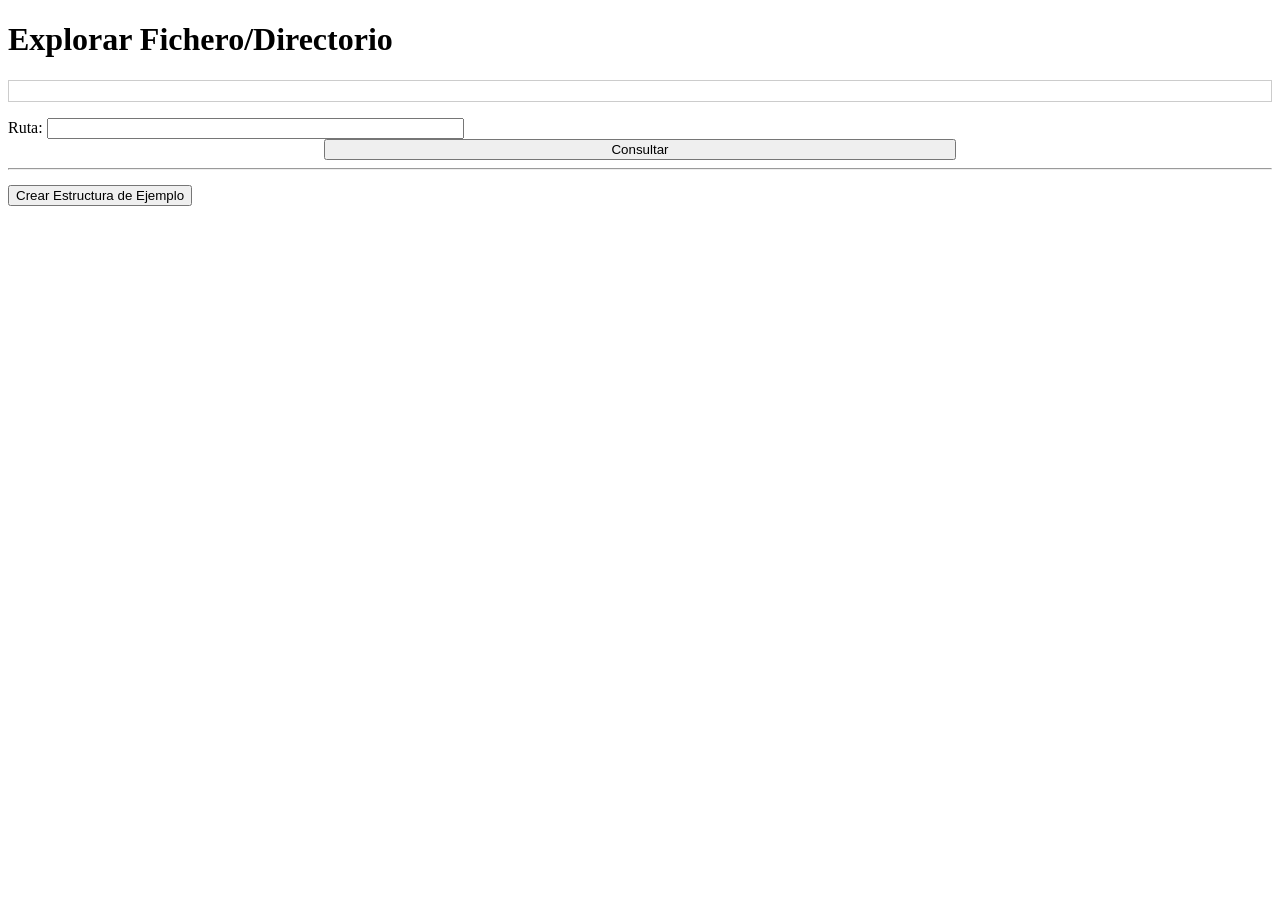
<file: src/main/resources/templates/index.html>
<!DOCTYPE html>
<html xmlns:th="http://www.thymeleaf.org">

<head>
    <meta charset="UTF-8">
    <title>Explorador de Ficheros - Inicio</title>
    <link rel="stylesheet" th:href="@{/css/styles.css}">

</head>
<body>
    <h1>Explorar Fichero/Directorio</h1>

    <div th:if="${mensaje}">
        <p th:utext="${mensaje}" style="color: blue; font-weight: bold; border: 1px solid #ccc; padding: 10px;"></p>
    </div>
    
    <form action="/info" method="post" style="margin-top: 15px;">
        <label for="ruta">Ruta:</label>
        <input type="text" id="ruta" name="ruta" size="50" required>
        <center>
            <button type="submit" style="width:50%;">Consultar</button>
        </center>
    </form>
    
    <hr>
    
    <form action="/crearEstructura" method="post" style="margin-top: 15px;">
        <button type="submit">Crear Estructura de Ejemplo</button>
    </form>
</body>
</html>
</file>
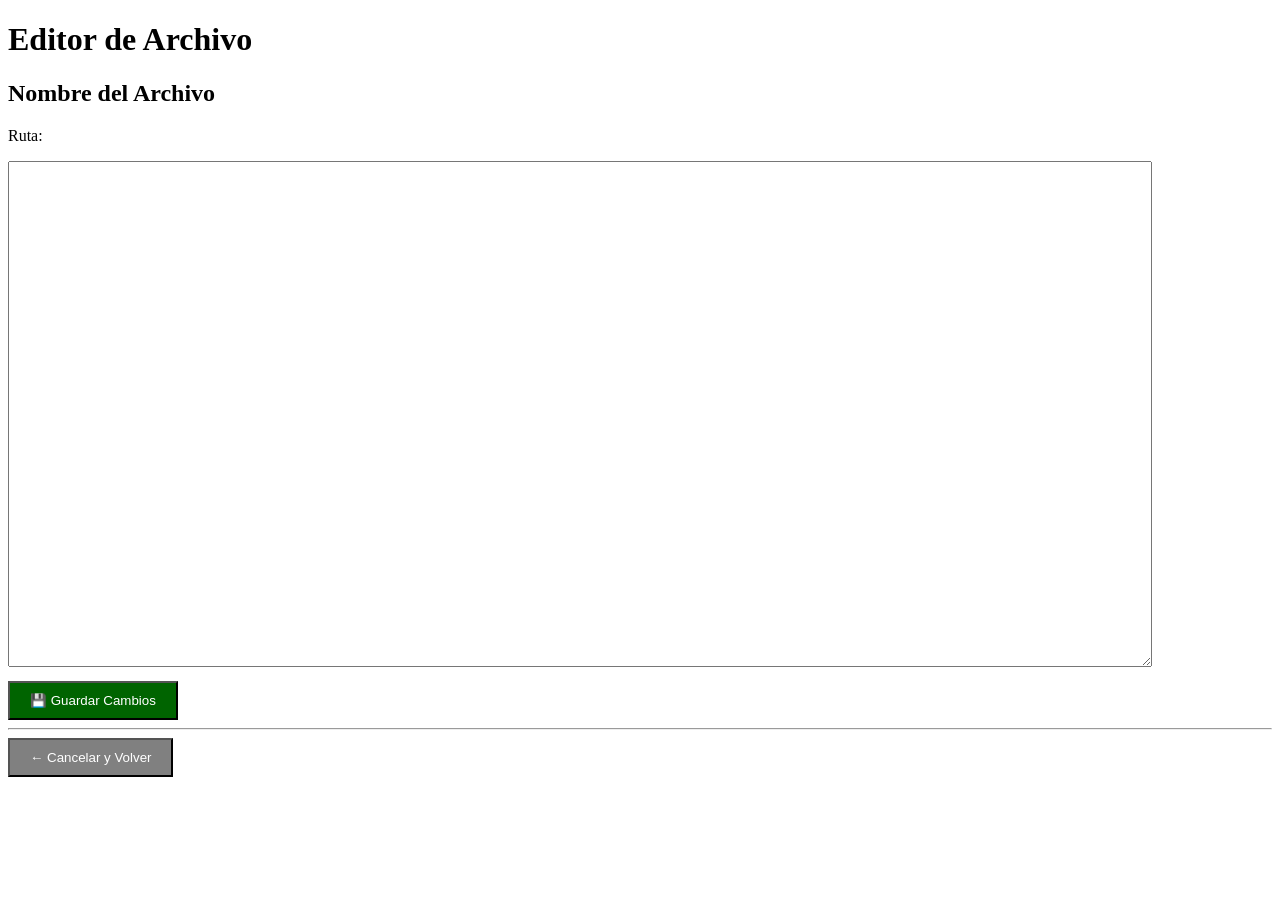
<file: src/main/resources/templates/editar.html>
<!DOCTYPE html>
<html xmlns:th="http://www.thymeleaf.org">

<head>
    <meta charset="UTF-8">
    <title th:text="'Editar: ' + ${nombreArchivo}"></title>
    <link rel="stylesheet" th:href="@{/css/editar.css}">
    <style>
        textarea {
            width: 90%;
            height: 500px;
            font-family: monospace;
            font-size: 14px;
        }
    </style>
</head>
<body>
    <h1>Editor de Archivo</h1>
    <h2 th:text="${nombreArchivo}">Nombre del Archivo</h2>
    <p>Ruta: <span th:text="${rutaCompleta}"></span></p>

    <form th:action="@{/guardarEdicion}" method="post">
        <input type="hidden" name="rutaCompleta" th:value="${rutaCompleta}" />

        <textarea name="contenido" id="contenido" th:text="${contenido}"></textarea>
        
        <br>
        <button type="submit" style="background-color: darkgreen; color: white; padding: 10px 20px; margin-top: 10px;">💾 Guardar Cambios</button>
    </form>

    <hr>
    
    <form th:action="@{/info}" method="post" style="display: inline;">
        <input type="hidden" name="ruta" th:value="${rutaDirectorioPadre}" /> 
        <button type="submit" style="background-color: gray; color: white; padding: 10px 20px;">← Cancelar y Volver</button>
    </form>
</body>
</html>
</file>
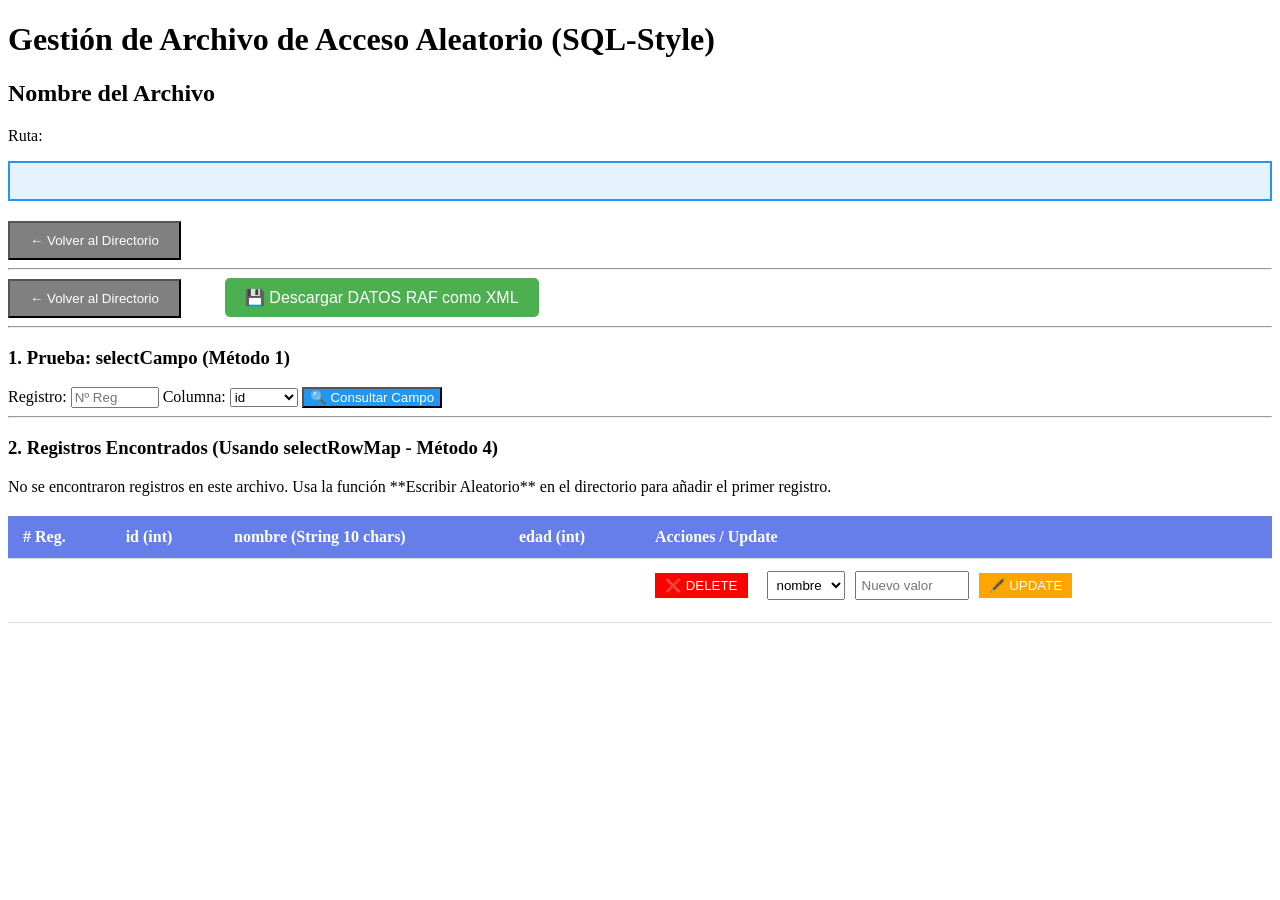
<file: src/main/resources/templates/gestionRA.html>
<!DOCTYPE html>
<html xmlns:th="http://www.thymeleaf.org">

<head>
    <meta charset="UTF-8">
    <title th:text="'Gestión RAF: ' + ${nombreArchivo}"></title>
    <link rel="stylesheet" th:href="@{/css/info.css}">
    <style>
        /* Estilos específicos para la tabla y formularios */
        .table-container {
            overflow-x: auto;
            margin-top: 20px;
        }

        table {
            width: 100%;
            border-collapse: collapse;
            background-color: white;
            box-shadow: 0 0 20px rgba(0, 0, 0, 0.1);
        }

        th, td {
            padding: 12px 15px;
            text-align: left;
            border-bottom: 1px solid #ddd;
        }

        th {
            background-color: #667eea;
            color: white;
            font-weight: bold;
        }

        tr:nth-child(even) {
            background-color: #f8f8f8;
        }
        
        .form-inline {
            display: inline-flex;
            gap: 10px;
            align-items: center;
            margin-bottom: 10px;
        }
        .form-inline button {
            padding: 5px 10px;
        }
    </style>
</head>

<body>
    <h1>Gestión de Archivo de Acceso Aleatorio (SQL-Style)</h1>
    <h2 th:text="${nombreArchivo}">Nombre del Archivo</h2>
    <p>Ruta: <span th:text="${rutaCompleta}"></span></p>

    
    <p th:if="${mensajeError}" style="color: red; font-weight: bold;" th:text="${mensajeError}"></p>
    <p th:if="${mensajeExito}" style="color: green; font-weight: bold;" th:text="${mensajeExito}"></p>

    <div th:if="${selectCampoResultado}" style="border: 2px solid #2196F3; padding: 10px; margin-bottom: 20px; background-color: #e3f2fd;">
        <p th:utext="${selectCampoResultado}" style="color: darkblue; font-weight: bold;"></p>
    </div>

    <form th:action="@{/info}" method="post" style="display: inline; margin-right: 20px;">
        <input type="hidden" name="ruta" th:value="${rutaPadre}" /> 
        <button type="submit" style="background-color: gray; color: white; padding: 10px 20px;">← Volver al Directorio</button>
    </form>
    
    <hr>
    
    <form th:action="@{/info}" method="post" style="display: inline; margin-right: 20px;">
        <input type="hidden" name="ruta" th:value="${rutaPadre}" /> 
        <button type="submit" style="background-color: gray; color: white; padding: 10px 20px;">← Volver al Directorio</button>
    </form>
    
    <form th:action="@{/exportarRAFXML}" method="get" style="display: inline; margin-left: 20px;">
        <input type="hidden" name="rutaCompleta" th:value="${rutaCompleta}"> 
        <button type="submit" style="background-color: #4CAF50; color: white; padding: 10px 20px; border: none; border-radius: 5px; cursor: pointer; font-size: 16px;">
            💾 Descargar DATOS RAF como XML
        </button>
   
    <hr>
    <h3>1. Prueba: selectCampo (Método 1)</h3>
    <form th:action="@{/ejecutarRAFSql}" method="post" class="form-inline">
        <input type="hidden" name="rutaCompleta" th:value="${rutaCompleta}" />
        <input type="hidden" name="accion" value="selectCampo" />
        <label for="reg">Registro:</label>
        <input type="number" id="reg" name="numRegistro" placeholder="Nº Reg" required size="5" min="1" style="width: 80px;">
        <label for="col">Columna:</label>
        <select id="col" name="campo" required>
            <option value="id">id</option>
            <option value="nombre">nombre</option>
            <option value="edad">edad</option>
        </select>
        <button type="submit" style="background-color: #2196F3; color: white;">🔍 Consultar Campo</button>
    </form>

    <hr>
    
    <h3>2. Registros Encontrados (Usando selectRowMap - Método 4)</h3>
    
    <p th:if="${#lists.isEmpty(registros)}">No se encontraron registros en este archivo. Usa la función **Escribir Aleatorio** en el directorio para añadir el primer registro.</p>

    <div th:unless="${#lists.isEmpty(registros)}" class="table-container">
        <table>
            <thead>
                <tr>
                    <th># Reg.</th>
                    <th>id (int)</th>
                    <th>nombre (String 10 chars)</th>
                    <th>edad (int)</th>
                    <th>Acciones / Update</th>
                </tr>
            </thead>
            <tbody>
                <tr th:each="registro, iter : ${registros}">
                    <td th:text="${iter.index + 1}" style="font-weight: bold;"></td>
                    <td th:text="${registro.id}"></td>
                    <td th:text="${registro.nombre}"></td>
                    <td th:text="${registro.edad}"></td>
                    <td>
                        <form th:action="@{/ejecutarRAFSql}" method="post" style="display: inline;">
                            <input type="hidden" name="rutaCompleta" th:value="${rutaCompleta}" />
                            <input type="hidden" name="accion" value="delete" />
                            <input type="hidden" name="numRegistro" th:value="${iter.index + 1}" />
                            <button type="submit"
                                    onclick="return confirm('¿Estás seguro de eliminar el Registro ' + (${iter.index + 1}) + '? El ID se establecerá a 0.');"
                                    style="color: white; background-color: red; border: none; padding: 5px 10px; cursor: pointer;">
                                ❌ DELETE
                            </button>
                        </form>
                        
                        <form th:action="@{/ejecutarRAFSql}" method="post" class="form-inline" style="margin-left: 15px;">
                            <input type="hidden" name="rutaCompleta" th:value="${rutaCompleta}" />
                            <input type="hidden" name="accion" value="update" />
                            <input type="hidden" name="numRegistro" th:value="${iter.index + 1}" />
                            
                            <select name="campo" required style="padding: 5px;">
                                <option value="nombre">nombre</option>
                                <option value="edad">edad</option>
                                <option value="id">id</option>
                            </select>
                            <input type="text" name="valor" placeholder="Nuevo valor" required size="10" style="width: 100px; padding: 5px;">
                            
                            <button type="submit"
                                    style="color: white; background-color: orange; border: none; padding: 5px 10px; cursor: pointer;">
                                🖋️ UPDATE
                            </button>
                        </form>
                    </td>
                </tr>
            </tbody>
        </table>
    </div>
</body>
</html>
</file>
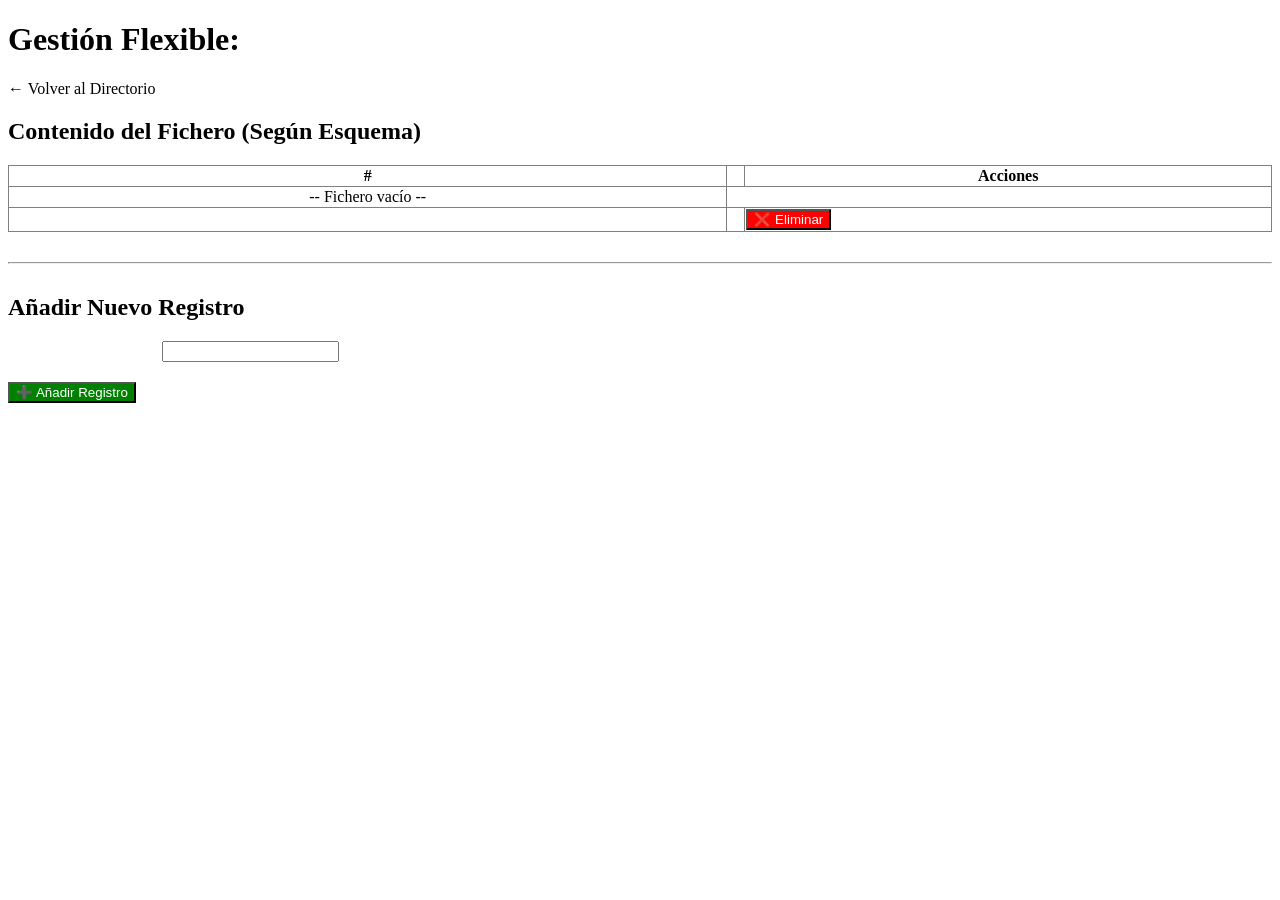
<file: src/main/resources/templates/gestionRAFLEX.html>
<!DOCTYPE html>
<html xmlns:th="http://www.thymeleaf.org">
<head>
    <meta charset="UTF-8">
    <title>Gestión Flexible de Fichero</title>
    <link rel="stylesheet" th:href="@{/css/info.css}">
</head>
<body>
    <h1>Gestión Flexible: <span th:text="${nombreArchivo}"></span></h1>
    <p><a th:href="@{/info(ruta=${rutaPadre})}">← Volver al Directorio</a></p>

    <p th:if="${mensajeExito}" style="color: green;" th:text="${mensajeExito}"></p>
    <p th:if="${mensajeError}" style="color: red;" th:text="${mensajeError}"></p>

    <h2>Contenido del Fichero (Según Esquema)</h2>
    <table border="1" style="width:100%; border-collapse: collapse; margin-top: 20px;">
        <thead>
            <tr>
                <th>#</th>
                <th th:each="columna : ${columnas}" th:text="${columna}"></th>
                <th>Acciones</th>
            </tr>
        </thead>
        <tbody>
            <tr th:if="${#lists.isEmpty(registros)}">
                <td th:colspan="${#lists.size(columnas) + 2}" style="text-align: center;">-- Fichero vacío --</td>
            </tr>
            <tr th:each="registro, iterStat : ${registros}">
                <td th:text="${iterStat.count}"></td>
                <td th:each="columna : ${columnas}" th:text="${registro.get(columna)}"></td>
                <td>
                    <form th:action="@{/ejecutarRAFSqlFLEX}" method="post" style="display: inline;">
                        <input type="hidden" name="rutaCompleta" th:value="${rutaCompleta}" />
                        <input type="hidden" name="accion" value="delete" />
                        <input type="hidden" name="numRegistro" th:value="${iterStat.count}" />
                        <button type="submit" onclick="return confirm('¿Borrar registro?');" style="background-color: red; color: white;">❌ Eliminar</button>
                    </form>
                </td>
            </tr>
        </tbody>
    </table>

    <hr style="margin: 30px 0;"/>

    <h2>Añadir Nuevo Registro</h2>
    <form th:action="@{/ejecutarRAFSqlFLEX}" method="post">
        <input type="hidden" name="rutaCompleta" th:value="${rutaCompleta}" />
        <input type="hidden" name="accion" value="insert" />

        <div th:each="columna : ${columnas}" style="margin-bottom: 10px;">
            <label th:for="${columna}" th:text="${columna} + ':'" style="display: inline-block; width: 150px;"></label>
            <input type="text" th:id="${columna}" th:name="${columna}" required />
        </div>

        <button type="submit" style="margin-top: 10px; background-color: green; color: white;">➕ Añadir Registro</button>
    </form>
</body>
</html>
</file>
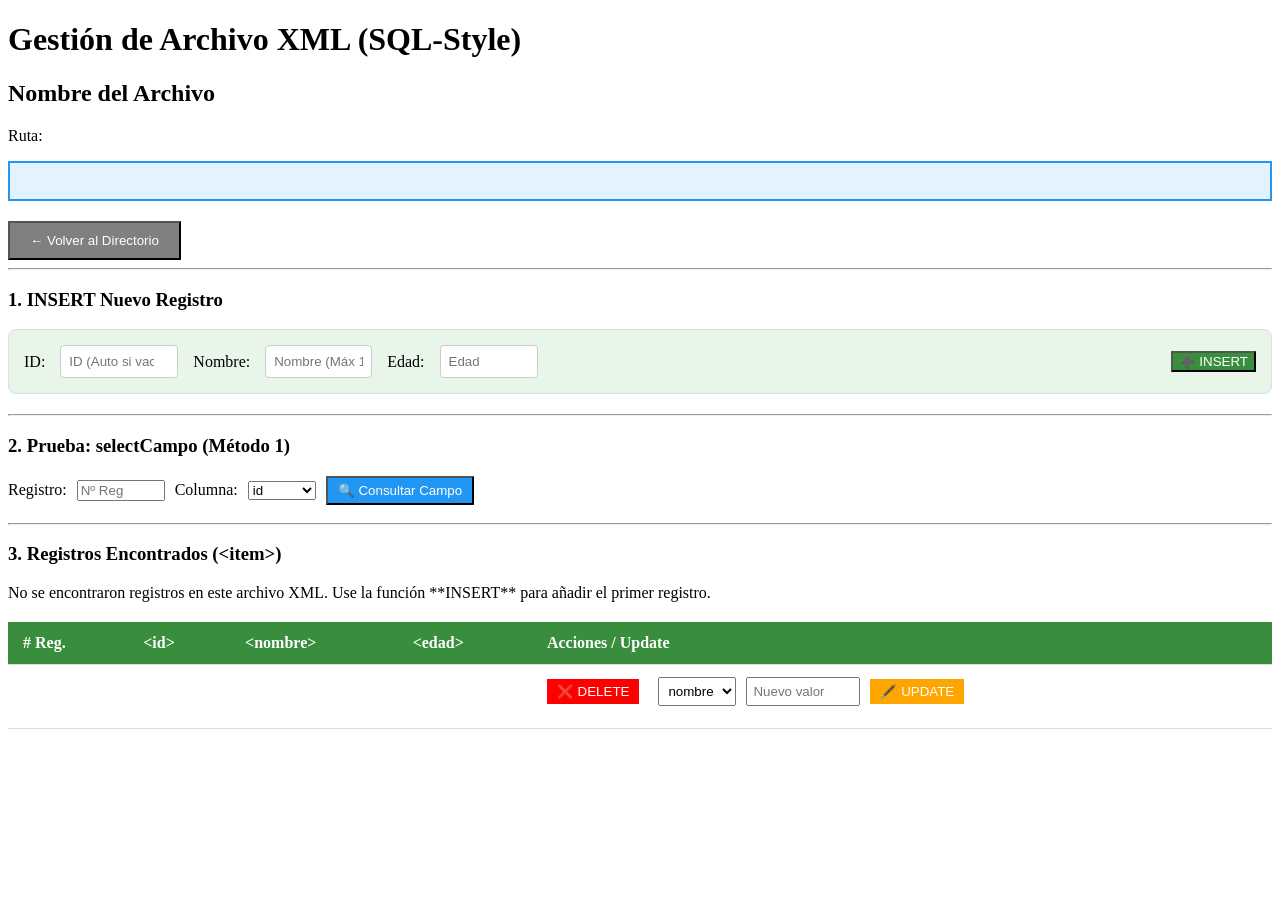
<file: src/main/resources/templates/gestionXML.html>
<!DOCTYPE html>
<html xmlns:th="http://www.thymeleaf.org">

<head>
    <meta charset="UTF-8">
    <title th:text="'Gestión XML: ' + ${nombreArchivo}"></title>
    <link rel="stylesheet" th:href="@{/css/info.css}">
    <style>
        /* Estilos específicos para la tabla y formularios */
        .table-container {
            overflow-x: auto;
            margin-top: 20px;
        }

        table {
            width: 100%;
            border-collapse: collapse;
            background-color: white;
            box-shadow: 0 0 20px rgba(0, 0, 0, 0.1);
        }

        th, td {
            padding: 12px 15px;
            text-align: left;
            border-bottom: 1px solid #ddd;
        }

        th {
            background-color: #388e3c; /* Verde oscuro para XML */
            color: white;
            font-weight: bold;
        }

        tr:nth-child(even) {
            background-color: #f8f8f8;
        }
        
        .form-inline {
            display: inline-flex;
            gap: 10px;
            align-items: center;
            margin-bottom: 10px;
        }
        .form-inline button {
            padding: 5px 10px;
        }
        
        /* Estilo para el formulario de inserción */
        .insert-form {
            display: flex;
            flex-wrap: wrap;
            gap: 15px;
            padding: 15px;
            border: 1px solid #ddd;
            border-radius: 8px;
            background-color: #e8f5e9; /* Tono verde claro */
            margin-bottom: 20px;
            align-items: center;
        }
        .insert-form input {
            padding: 8px;
            border: 1px solid #ccc;
            border-radius: 4px;
        }
    </style>
</head>

<body>
    <h1>Gestión de Archivo XML (SQL-Style)</h1>
    <h2 th:text="${nombreArchivo}">Nombre del Archivo</h2>
    <p>Ruta: <span th:text="${rutaCompleta}"></span></p>

    <p th:if="${mensajeError}" style="color: red; font-weight: bold;" th:text="${mensajeError}"></p>
    <p th:if="${mensajeExito}" style="color: green; font-weight: bold;" th:text="${mensajeExito}"></p>

    <div th:if="${selectCampoResultado}" style="border: 2px solid #2196F3; padding: 10px; margin-bottom: 20px; background-color: #e3f2fd;">
        <p th:utext="${selectCampoResultado}" style="color: darkblue; font-weight: bold;"></p>
    </div>

    <form th:action="@{/info}" method="post" style="display: inline; margin-right: 20px;">
        <input type="hidden" name="ruta" th:value="${rutaPadre}" /> 
        <button type="submit" style="background-color: gray; color: white; padding: 10px 20px;">← Volver al Directorio</button>
    </form>
    
    <hr>
    
    <h3>1. INSERT Nuevo Registro</h3>
    <form th:action="@{/ejecutarXMLSql}" method="post" class="insert-form">
        <input type="hidden" name="rutaCompleta" th:value="${rutaCompleta}" />
        <input type="hidden" name="accion" value="insert" />
        
        <label for="id_insert">ID:</label>
        <input type="number" id="id_insert" name="id" placeholder="ID (Auto si vacío)" size="5" style="width: 100px;">
        
        <label for="nombre_insert">Nombre:</label>
        <input type="text" id="nombre_insert" name="nombre" placeholder="Nombre (Máx 10)" required size="10" maxlength="10">
        
        <label for="edad_insert">Edad:</label>
        <input type="number" id="edad_insert" name="edad" placeholder="Edad" size="5" min="0" required style="width: 80px;">
        
        <button type="submit" style="background-color: #388e3c; color: white; margin-left: auto;">➕ INSERT</button>
    </form>

    <hr>
    
    <h3>2. Prueba: selectCampo (Método 1)</h3>
    <form th:action="@{/ejecutarXMLSql}" method="post" class="form-inline">
        <input type="hidden" name="rutaCompleta" th:value="${rutaCompleta}" />
        <input type="hidden" name="accion" value="selectCampo" />
        <label for="reg">Registro:</label>
        <input type="number" id="reg" name="numRegistro" placeholder="Nº Reg" required size="5" min="1" style="width: 80px;">
        <label for="col">Columna:</label>
        <select id="col" name="campo" required>
            <option value="id">id</option>
            <option value="nombre">nombre</option>
            <option value="edad">edad</option>
        </select>
        <button type="submit" style="background-color: #2196F3; color: white;">🔍 Consultar Campo</button>
    </form>

    <hr>
    
    <h3>3. Registros Encontrados (&lt;item&gt;)</h3>
    
    <p th:if="${#lists.isEmpty(registros)}">No se encontraron registros en este archivo XML. Use la función **INSERT** para añadir el primer registro.</p>

    <div th:unless="${#lists.isEmpty(registros)}" class="table-container">
        <table>
            <thead>
                <tr>
                    <th># Reg.</th>
                    <th>&lt;id&gt;</th>
                    <th>&lt;nombre&gt;</th>
                    <th>&lt;edad&gt;</th>
                    <th>Acciones / Update</th>
                </tr>
            </thead>
            <tbody>
                <tr th:each="registro, iter : ${registros}">
                    <td th:text="${iter.index + 1}" style="font-weight: bold;"></td>
                    <td th:text="${registro.id}"></td>
                    <td th:text="${registro.nombre}"></td>
                    <td th:text="${registro.edad}"></td>
                    <td>
                        <form th:action="@{/ejecutarXMLSql}" method="post" style="display: inline;">
                            <input type="hidden" name="rutaCompleta" th:value="${rutaCompleta}" />
                            <input type="hidden" name="accion" value="delete" />
                            <input type="hidden" name="numRegistro" th:value="${iter.index + 1}" />
                            <button type="submit"
                                    onclick="return confirm('¿Estás seguro de eliminar permanentemente el Registro ' + (${iter.index + 1}) + '?');"
                                    style="color: white; background-color: red; border: none; padding: 5px 10px; cursor: pointer;">
                                ❌ DELETE
                            </button>
                        </form>
                        
                        <form th:action="@{/ejecutarXMLSql}" method="post" class="form-inline" style="margin-left: 15px;">
                            <input type="hidden" name="rutaCompleta" th:value="${rutaCompleta}" />
                            <input type="hidden" name="accion" value="update" />
                            <input type="hidden" name="numRegistro" th:value="${iter.index + 1}" />
                            
                            <select name="campo" required style="padding: 5px;">
                                <option value="nombre">nombre</option>
                                <option value="edad">edad</option>
                                <option value="id">id</option>
                            </select>
                            <input type="text" name="valor" placeholder="Nuevo valor" required size="10" style="width: 100px; padding: 5px;">
                            
                            <button type="submit"
                                    style="color: white; background-color: orange; border: none; padding: 5px 10px; cursor: pointer;">
                                🖋️ UPDATE
                            </button>
                        </form>
                    </td>
                </tr>
            </tbody>
        </table>
    </div>
</body>
</html>
</file>
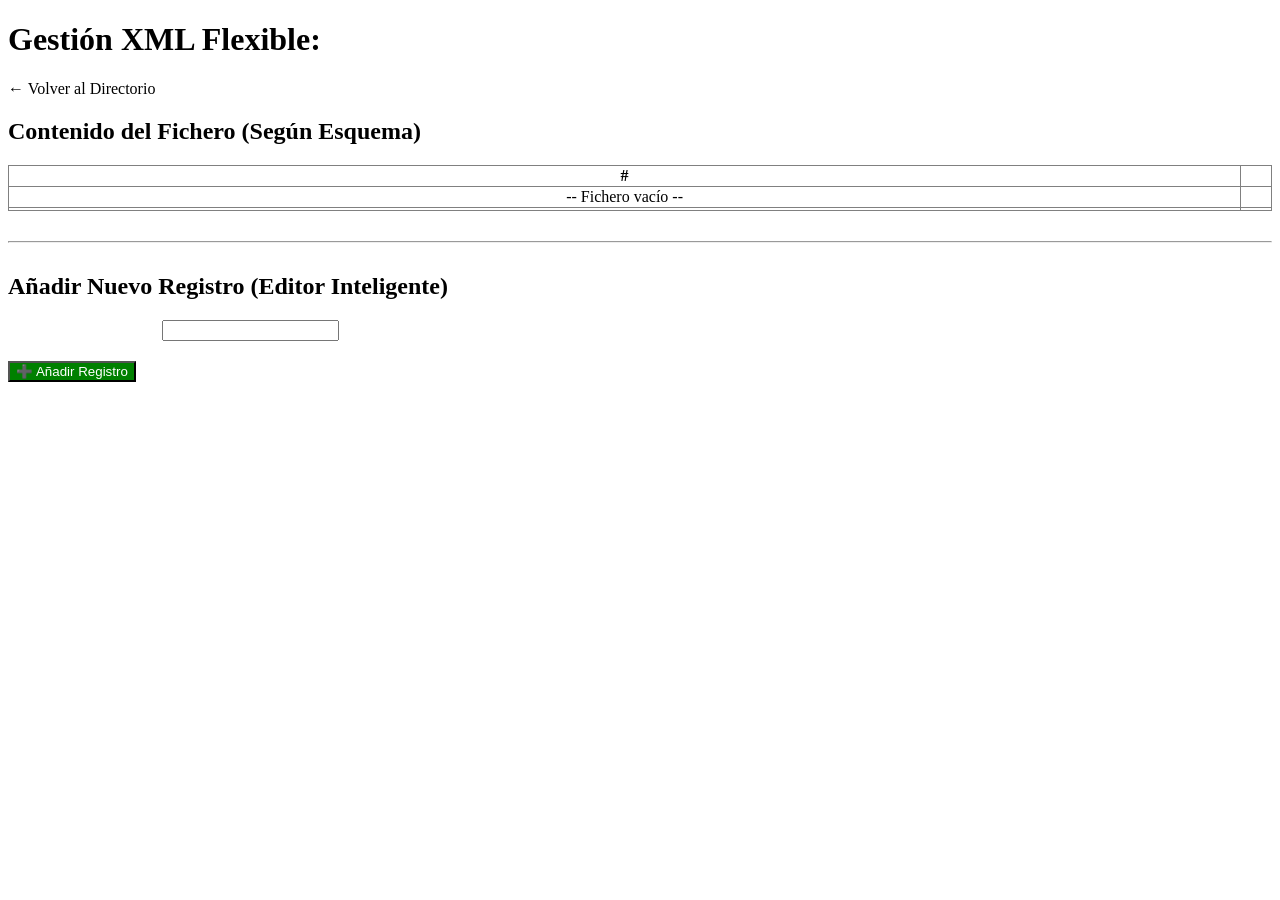
<file: src/main/resources/templates/gestionXMLFLEX.html>
<!DOCTYPE html>
<html xmlns:th="http://www.thymeleaf.org">
<head>
    <meta charset="UTF-8">
    <title>Gestión XML Flexible</title>
    <link rel="stylesheet" th:href="@{/css/info.css}">
</head>
<body>
    <h1>Gestión XML Flexible: <span th:text="${nombreArchivo}"></span></h1>
    <p><a th:href="@{/info(ruta=${rutaPadre})}">← Volver al Directorio</a></p>

    <p th:if="${mensajeExito}" style="color: green;" th:text="${mensajeExito}"></p>
    <p th:if="${mensajeError}" style="color: red;" th:text="${mensajeError}"></p>

    <h2>Contenido del Fichero (Según Esquema)</h2>
    <table border="1" style="width:100%; border-collapse: collapse; margin-top: 20px;">
        <thead>
            <tr>
                <th>#</th>
                <th th:each="columna : ${columnas}" th:text="${columna}"></th>
            </tr>
        </thead>
        <tbody>
            <tr th:if="${#lists.isEmpty(registros)}">
                <td th:colspan="${#lists.size(columnas) + 1}" style="text-align: center;">-- Fichero vacío --</td>
            </tr>
            <tr th:each="registro, iterStat : ${registros}">
                <td th:text="${iterStat.count}"></td>
                <td th:each="columna : ${columnas}" th:text="${registro.get(columna)}"></td>
            </tr>
        </tbody>
    </table>

    <hr style="margin: 30px 0;"/>

    <h2>Añadir Nuevo Registro (Editor Inteligente)</h2>
    <form th:action="@{/ejecutarXMLSqlFLEX}" method="post">
        <input type="hidden" name="rutaCompleta" th:value="${rutaCompleta}" />
        <input type="hidden" name="accion" value="insert" />

        <div th:each="columna : ${columnas}" style="margin-bottom: 10px;">
            <label th:for="${columna}" th:text="${columna} + ':'" style="display: inline-block; width: 150px;"></label>
            <input type="text" th:id="${columna}" th:name="${columna}"
                   th:size="${tamanos.get(columna) > 0 ? tamanos.get(columna) : 20}" 
                   required />
            <span style="font-size: 0.8em; color: #555;" th:text="'(Tamaño máx. detectado: ' + ${tamanos.get(columna)} + ')'"></span>
        </div>

        <button type="submit" style="margin-top: 10px; background-color: green; color: white;">➕ Añadir Registro</button>
    </form>
</body>
</html>
</file>
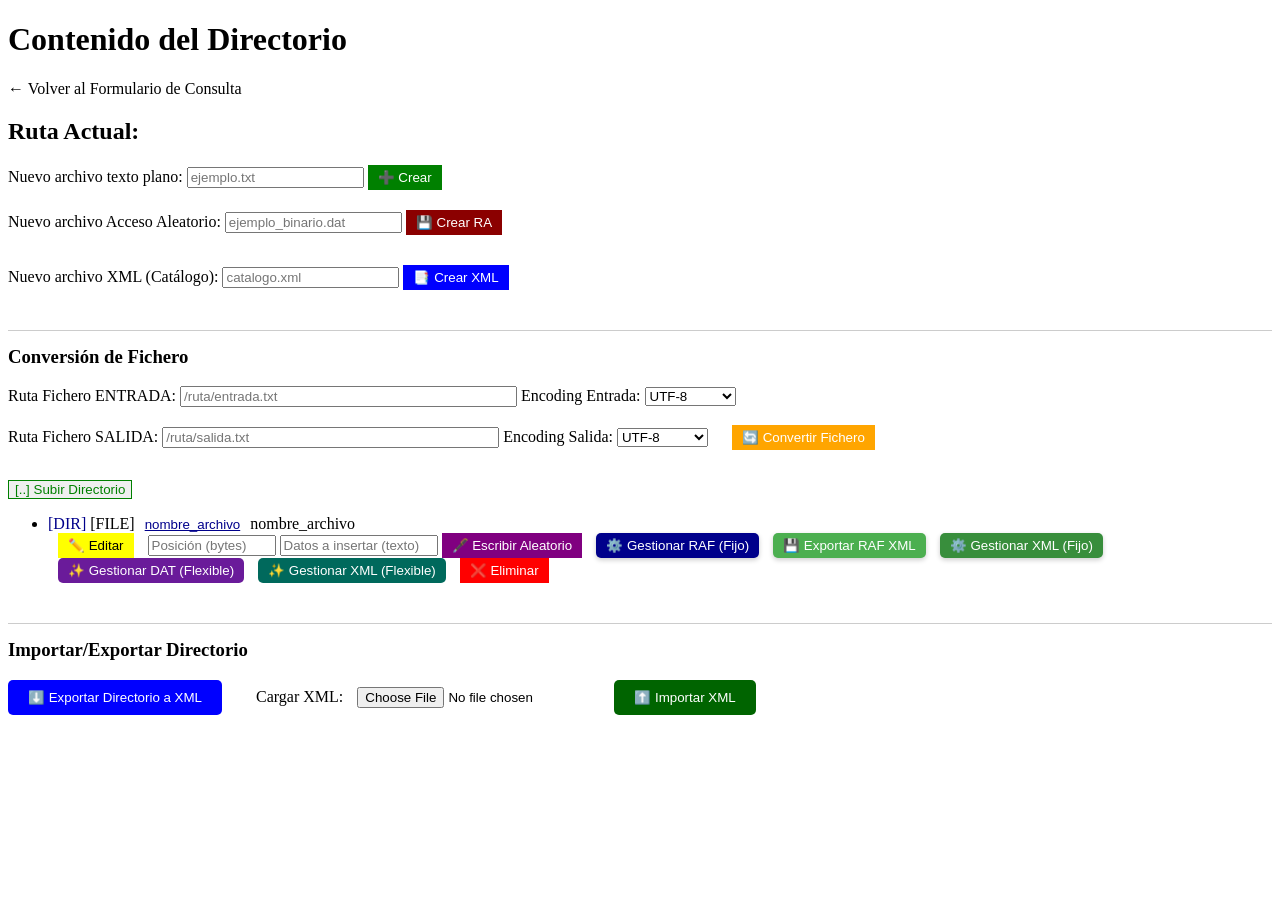
<file: src/main/resources/templates/info.html>
<!DOCTYPE html>
<html xmlns:th="http://www.thymeleaf.org">
<head>
    <meta charset="UTF-8">
    <title>Información de Ficheros</title>
    <link rel="stylesheet" th:href="@{/css/info.css}">
</head>
<body>
    <h1>Contenido del Directorio</h1>

    <p th:if="${mensajeError}" style="color: red;" th:text="${mensajeError}"></p>
    <p th:if="${mensajeExito}" style="color: green;" th:text="${mensajeExito}"></p>

    <p><a th:href="@{/}">← Volver al Formulario de Consulta</a></p>

    <div th:if="${elementos}">
        <h2>Ruta Actual: <span th:text="${rutaActual}"></span></h2>

        <form th:action="@{/crearArchivo}" method="post" style="margin-bottom: 20px;">
            <input type="hidden" name="ruta" th:value="${rutaActual}" />
            <label for="nombreArchivo">Nuevo archivo texto plano:</label>
            <input type="text" id="nombreArchivo" name="nombreArchivo" placeholder="ejemplo.txt" required>
            <button type="submit" style="background-color: green; color: white; border: none; padding: 5px 10px;">➕ Crear</button>
        </form>
        
        <form th:action="@{/crearRandomAccessFile}" method="post" style="margin-bottom: 30px;">
            <input type="hidden" name="ruta" th:value="${rutaActual}" />
            <label for="nombreArchivoRA">Nuevo archivo Acceso Aleatorio:</label>
            <input type="text" id="nombreArchivoRA" name="nombreArchivo" placeholder="ejemplo_binario.dat" required>
            <button type="submit" style="background-color: darkred; color: white; border: none; padding: 5px 10px;">💾 Crear RA</button>
        </form>
        
        <form th:action="@{/crearArchivoXML}" method="post" style="margin-bottom: 30px;">
            <input type="hidden" name="ruta" th:value="${rutaActual}" />
            <label for="nombreArchivoXML">Nuevo archivo XML (Catálogo):</label>
            <input type="text" id="nombreArchivoXML" name="nombreArchivo" placeholder="catalogo.xml" required>
            <button type="submit" style="background-color: blue; color: white; border: none; padding: 5px 10px;">📑 Crear XML</button>
        </form> 
        
        <h3 style="margin-top: 40px; border-top: 1px solid #ccc; padding-top: 15px;">Conversión de Fichero</h3>
        <form th:action="@{/convertir}" method="post" style="margin-bottom: 30px;">
            <input type="hidden" name="rutaDirectorioPadre" th:value="${rutaActual}" />
            
            <label for="inputPath">Ruta Fichero ENTRADA:</label>
            <input type="text" id="inputPath" name="inputPath" placeholder="/ruta/entrada.txt" required size="40">
            
            <label for="inputEncoding">Encoding Entrada:</label>
            <select id="inputEncoding" name="inputEncoding" required>
                <option value="UTF-8">UTF-8</option>
                <option value="ASCII">ASCII</option>
                <option value="UTF-16">UTF-16</option>
                <option value="ISO-8859-1">ISO-8859-1</option>
            </select>
            
            <br><br>
            
            <label for="outputPath">Ruta Fichero SALIDA:</label>
            <input type="text" id="outputPath" name="outputPath" placeholder="/ruta/salida.txt" required size="40">
            
            <label for="outputEncoding">Encoding Salida:</label>
            <select id="outputEncoding" name="outputEncoding" required>
                <option value="UTF-8">UTF-8</option>
                <option value="ASCII">ASCII</option>
                <option value="UTF-16">UTF-16</option>
                <option value="ISO-8859-1">ISO-8859-1</option>
            </select>

            <button type="submit" style="background-color: orange; color: white; border: none; padding: 5px 10px; margin-left: 20px;">🔄 Convertir Fichero</button>
        </form> 
        
        <div th:if="${rutaActual != rutaPadre}">
            <form th:action="@{/info}" method="post" style="display: inline;">
                <input type="hidden" name="ruta" th:value="${rutaPadre}" />
                <button type="submit" style="color: green; border: 1px solid green;">[..] Subir Directorio</button>
            </form>
        </div>

        <ul class="file-list">
            <li th:each="item : ${elementos}">
                <div class="file-name">
                    <span th:if="${item.directory}" style="color: darkblue;">[DIR]</span>
                    <span th:unless="${item.directory}" style="color: black;">[FILE]</span>

                    <span th:if="${item.directory}">
                        <form th:action="@{/info}" method="post" style="display: inline;">
                            <input type="hidden" name="ruta" th:value="${item.absolutePath}" />
                            <button type="submit" style="background: none; border: none; cursor: pointer; text-decoration: underline; color: darkblue;">
                                <span th:text="${item.name}">nombre_archivo</span>
                            </button>
                        </form>
                    </span>
                    <span th:unless="${item.directory}" th:text="${item.name}">nombre_archivo</span>
                </div>

                <span th:unless="${item.directory}">
                    <form th:action="@{/editar}" method="get" style="display: inline; margin-left: 10px;">
                        <input type="hidden" name="rutaCompleta" th:value="${item.absolutePath}" />
                        <button type="submit"
                                style="color: black; background-color: yellow; border: none; padding: 5px 10px; cursor: pointer;">
                            ✏️ Editar
                        </button>
                    </form>
                </span>
                
                <span th:unless="${item.directory}">
                    <form th:action="@{/editarAleatorio}" method="post" style="display: inline; margin-left: 10px;">
                        <input type="hidden" name="rutaCompleta" th:value="${item.absolutePath}" />
                        <input type="number" name="posicion" placeholder="Posición (bytes)" required size="15" min="0" style="width: 120px;">
                        <input type="text" name="contenido" placeholder="Datos a insertar (texto)" required size="20" style="width: 150px;">
                        <button type="submit"
                                style="color: white; background-color: purple; border: none; padding: 5px 10px; cursor: pointer;">
                            🖋️ Escribir Aleatorio
                        </button>
                    </form>
                </span>
                
                <span th:if="${!item.directory and item.name.toLowerCase().endsWith('.dat')}">
                    <form th:action="@{/gestionRA}" method="get" style="display: inline; margin-left: 10px;">
                        <input type="hidden" name="rutaCompleta" th:value="${item.absolutePath}" />
                        <button type="submit"
                                style="color: white; background-color: darkblue; border: none; padding: 5px 10px; cursor: pointer; border-radius: 5px; box-shadow: 0 2px 5px rgba(0, 0, 0, 0.2);">
                            ⚙️ Gestionar RAF (Fijo)
                        </button>
                    </form>
                    <form th:action="@{/exportarRAFXML}" method="get" style="display: inline; margin-left: 10px;">
                        <input type="hidden" name="rutaCompleta" th:value="${item.absolutePath}" />
                        <button type="submit" 
                                style="color: white; background-color: #4CAF50; border: none; padding: 5px 10px; cursor: pointer; border-radius: 5px; box-shadow: 0 2px 5px rgba(0, 0, 0, 0.2);">
                            💾 Exportar RAF XML
                        </button>
                    </form>
                </span>
                
                <span th:if="${!item.directory and item.name.toLowerCase().endsWith('.xml')}">
                    <form th:action="@{/gestionXML}" method="get" style="display: inline; margin-left: 10px;">
                        <input type="hidden" name="rutaCompleta" th:value="${item.absolutePath}" />
                        <button type="submit"
                                style="color: white; background-color: #388e3c; border: none; padding: 5px 10px; cursor: pointer; border-radius: 5px; box-shadow: 0 2px 5px rgba(0, 0, 0, 0.2);">
                            ⚙️ Gestionar XML (Fijo)
                        </button>
                    </form>
                </span>

                <span th:if="${!item.directory and item.name.toLowerCase().endsWith('.dat') and #lists.contains(elementos.![name], item.name + '.schema.json')}">
                    <form th:action="@{/gestionRAFLEX}" method="get" style="display: inline; margin-left: 10px;">
                        <input type="hidden" name="rutaCompleta" th:value="${item.absolutePath}" />
                        <button type="submit" 
                                style="color: white; background-color: #6a1b9a; border: none; padding: 5px 10px; cursor: pointer; border-radius: 5px;">
                            ✨ Gestionar DAT (Flexible)
                        </button>
                    </form>
                </span>

                <span th:if="${!item.directory and item.name.toLowerCase().endsWith('.xml') and #lists.contains(elementos.![name], item.name + '.schema.json')}">
                    <form th:action="@{/gestionXMLFLEX}" method="get" style="display: inline; margin-left: 10px;">
                        <input type="hidden" name="rutaCompleta" th:value="${item.absolutePath}" />
                        <button type="submit" 
                                style="color: white; background-color: #00695c; border: none; padding: 5px 10px; cursor: pointer; border-radius: 5px;">
                            ✨ Gestionar XML (Flexible)
                        </button>
                    </form>
                </span>
                
                <form th:action="@{/eliminar}" method="post" style="display: inline; margin-left: 10px;">
                    <input type="hidden" name="rutaCompleta" th:value="${item.absolutePath}" />
                    <button type="submit"
                            onclick="return confirm('¿Estás seguro de eliminar ' + event.target.form.elements['rutaCompleta'].value + '?');"
                            style="color: white; background-color: red; border: none; padding: 5px 10px; cursor: pointer;">
                        ❌ Eliminar
                    </button>
                </form>
            </li>
        </ul>
        
        <h3 style="margin-top: 40px; border-top: 1px solid #ccc; padding-top: 15px;">Importar/Exportar Directorio</h3>
        
        <form th:action="@{/exportarXML}" method="get" style="display: inline; margin-bottom: 20px;">
            <input type="hidden" name="rutaDirectorio" th:value="${rutaActual}">
            <button type="submit" style="background-color: blue; color: white; padding: 10px 20px; border: none; border-radius: 5px; cursor: pointer;">
                ⬇️ Exportar Directorio a XML
            </button>
        </form>

        <form th:action="@{/importarXML}" method="post" enctype="multipart/form-data" style="display: inline; margin-left: 30px;">
            <label for="xmlFile" style="margin-right: 10px;">Cargar XML:</label>
            <input type="file" id="xmlFile" name="xmlFile" required>
            <button type="submit" style="background-color: darkgreen; color: white; padding: 10px 20px; border: none; border-radius: 5px; cursor: pointer;">
                ⬆️ Importar XML
            </button>
        </form>
    </div>
</body>
</html>
</file>
